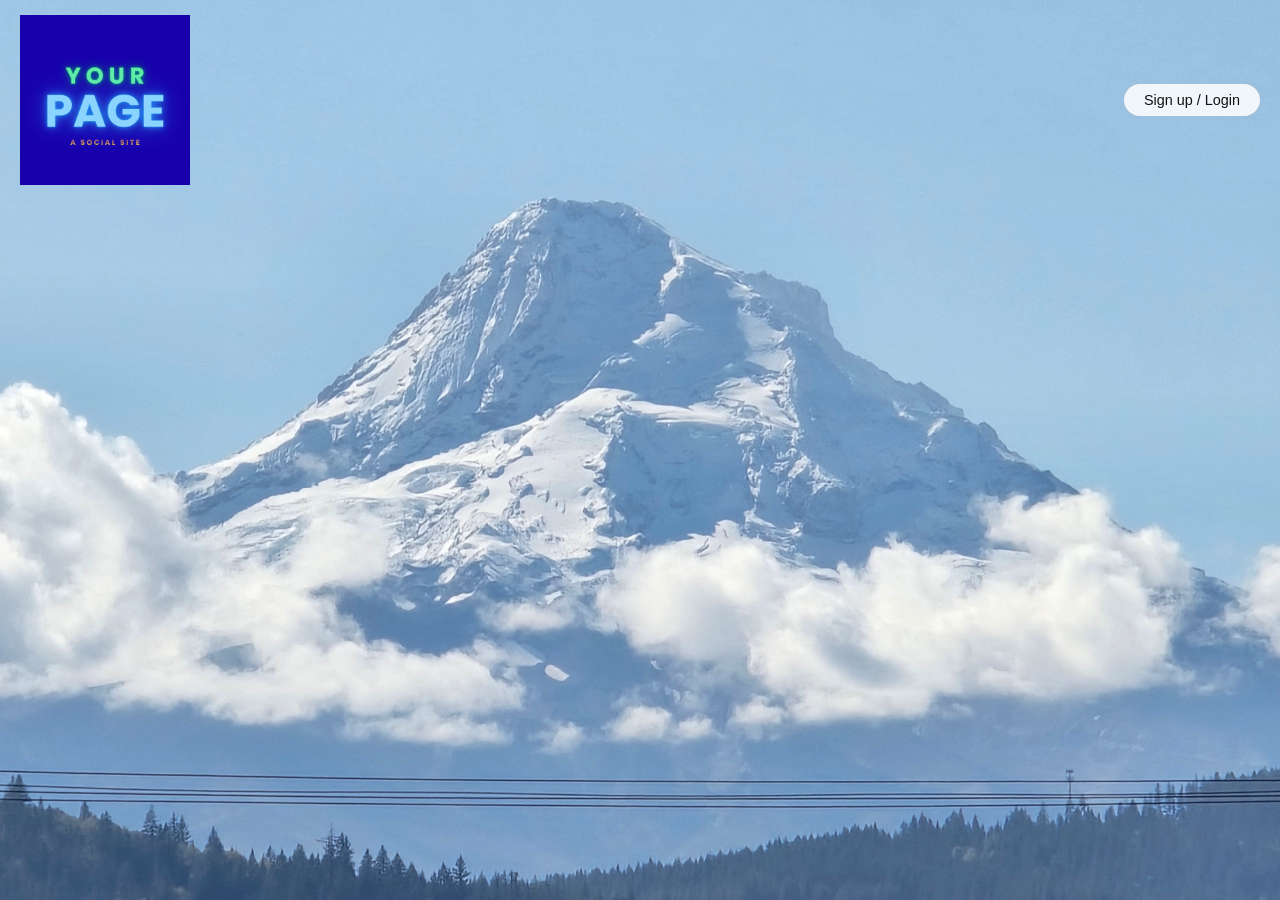
<file: index.html>
<!DOCTYPE html>
<html lang="en">
<head>
    <meta charset="UTF-8">
    <meta name="viewport" content="width=device-width, initial-scale=1.0">
    <title>YourPage</title>
    <link rel="stylesheet" href="style.css">
</head>
<body>
    <header class="top-bar">
        <div class="logo-box">
            <img class="logo-img" src="Images/YourPageLOGO.jpg" alt="YourPage - a Social Site">      
        </div>
        <a class="auth-link" href="login.html">Sign up / Login</a>
    </header>
    <main class="hero">
        <img class="hero-img" src="Images/landscape16.jpg" alt="Image of scenerary or people having fun">
    </main>
</body>
</html>
</file>
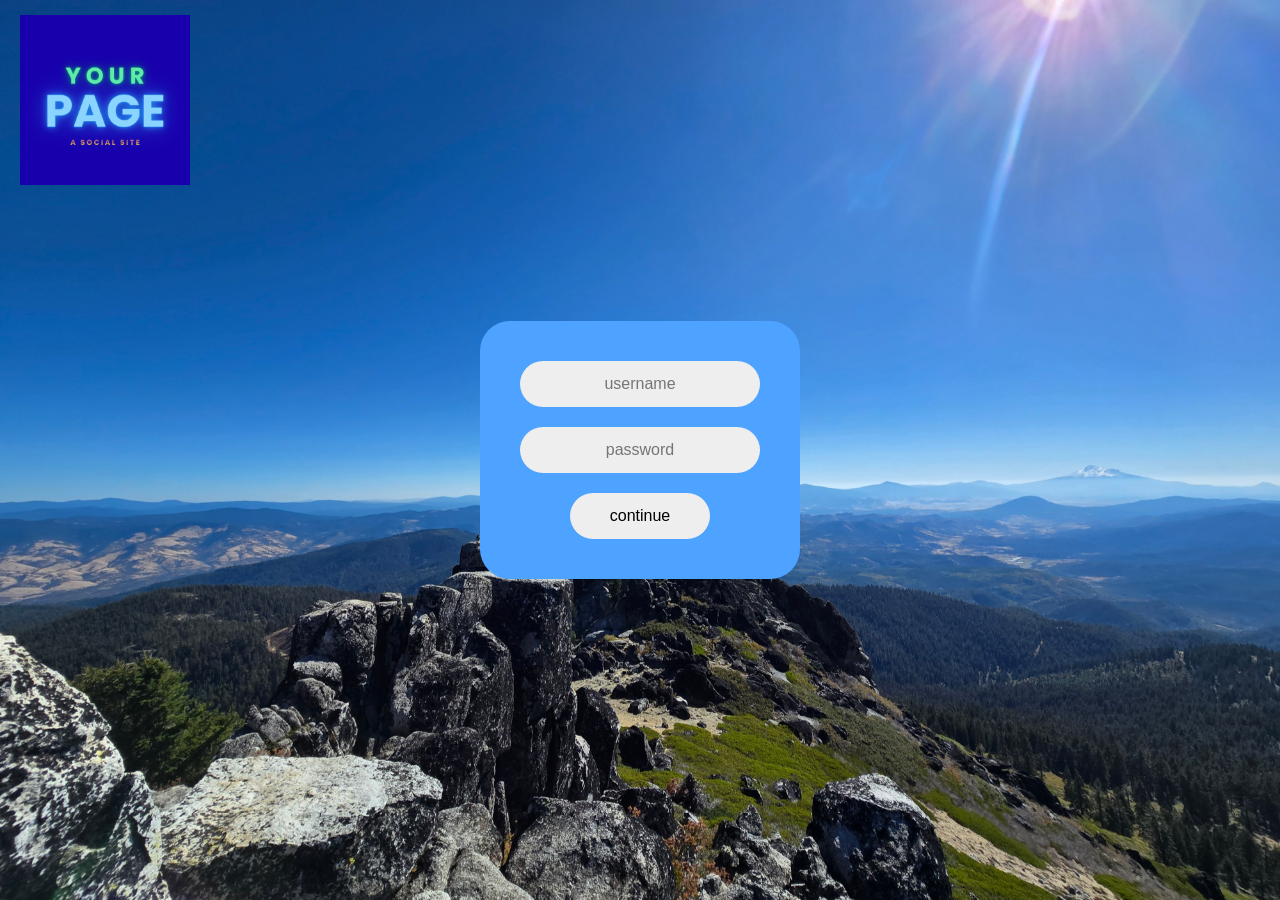
<file: login.html>
<!DOCTYPE html>
<html lang="en">
<head>
    <meta charset="UTF-8">
    <meta name="viewport" content="width=device-width, initial-scale=1.0">
    <title>YourPage - Login</title>
    <link rel="stylesheet" href="style.css">
</head>
<body>
    <img class="hero-img" src="Images/landscape12.jpg" alt="Image of scenerary or people having fun">
    
    <header class="top-bar">
        <a class="logo-box" href="index.html">
            <img class="logo-img" src="Images/YourPageLOGO.jpg" alt="YourPage - a Social Site">
        </a>
    </header>

    <main class="login-page">
        <div class="login-card">
            <input type="text" placeholder="username">
            <input type="password" placeholder="password">
            <button onclick="location.href ='main.html'">continue</button>
        </div>
    </main>
</body>
</html>
</file>
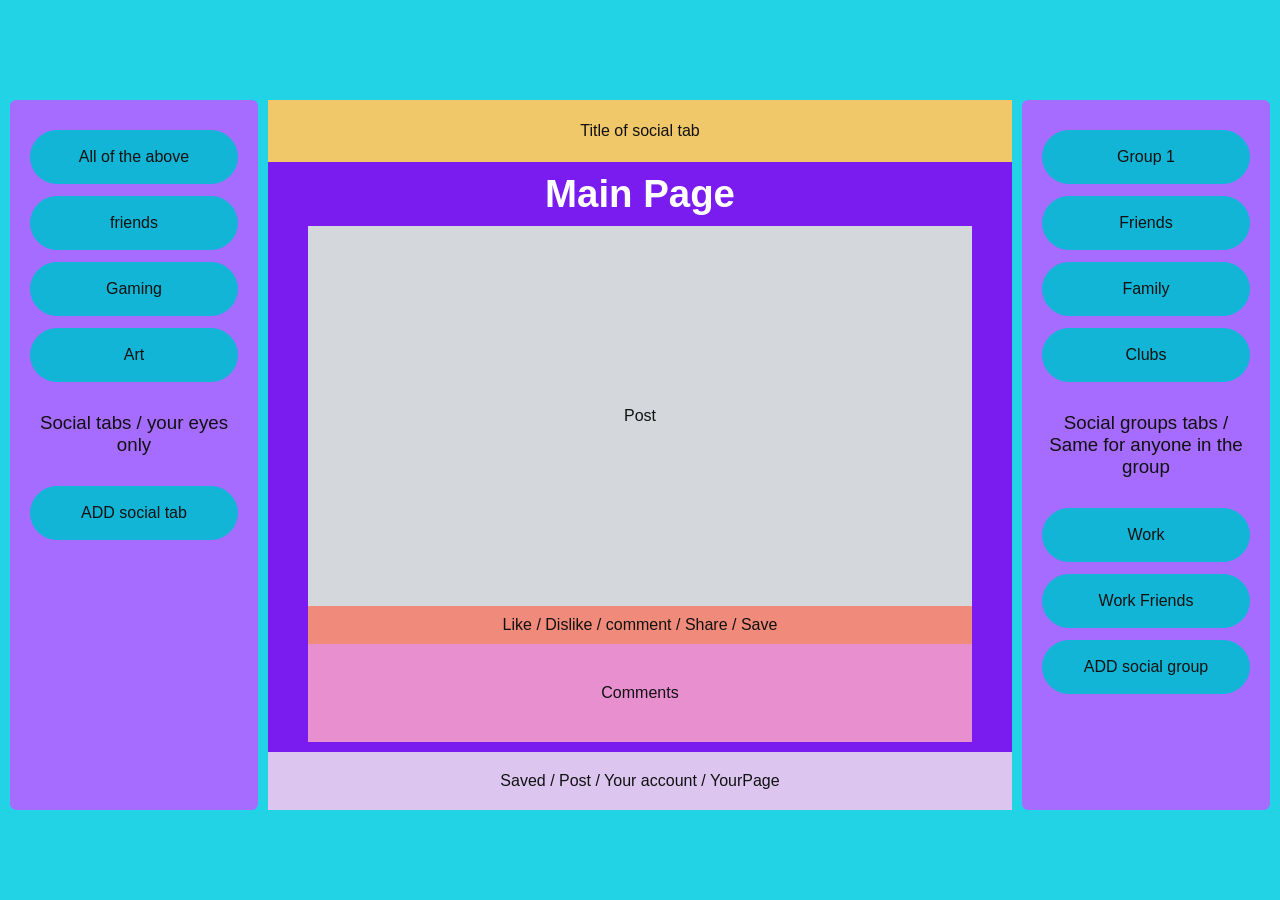
<file: main.html>
<!DOCTYPE html>
<html lang="en">
<head>
    <meta charset="UTF-8">
    <meta name="viewport" content="width=device-width, initial-scale=1.0">
    <title>Main page</title>
    <link rel="stylesheet" href="style.css">
</head>
<body>
    <div class="banner"></div>
    <div class="layout">

        <aside class="side">
            <a class="pill" href="#">All of the above</a>
            <a class="pill" href="#">friends</a>
            <a class="pill" href="#">Gaming</a>
            <a class="pill" href="#">Art</a>
            <h3>Social tabs / your eyes only</h3>
            <a class="pill" href="#">ADD social tab</a>
        </aside>

        <section class="center">
            <div class="tab-title">Title of social tab</div>
            <div class="feed">
                <h2>Main Page</h2>
                <div class="post">Post</div>
                <div class="actions">Like / Dislike / comment / Share / Save</div>
                <div class="comments">Comments</div>
            </div>
            <nav class="footer-nav">Saved / Post / Your account / YourPage</nav>
        </section>

        <aside class="side">
            <a class="pill" href="#">Group 1</a>
            <a class="pill" href="#">Friends</a>
            <a class="pill" href="#">Family</a>
            <a class="pill" href="#">Clubs</a>
            <h3>Social groups tabs / Same for anyone in the group</h3>
            <a class="pill" href="#">Work</a>
            <a class="pill" href="#">Work Friends</a>
            <a class="pill" href="#">ADD social group</a>
        </aside>

    </div>
</body>
</html>
</file>
<file: style.css>
* { box-sizing: border-box; margin: 0; padding: 0;}
body { font-family: Arial, Helvetica, sans-serif; background: #22d3e6; color: #111; min-height: 100vh; }
a {color: inherit; text-decoration: none; }

/* shared buttons */
.pill {display: block; background: #12b5d6; border-radius: 40px; padding: 18px; text-align: center; margin-bottom: 12px; }
.pill:hover {background: #0e9fbd; }

/*Front Page*/
.top-bar {position: absolute; top: 0; left: 0; right: 0; z-index: 2; display: flex; justify-content: space-between; align-items: center;padding: 15px 20px; }
.logo-box { background: none; padding: 0; }
.logo-img { height: 170px; display: block; }
.auth-link { background: rgba(255, 255, 255,.85); padding: 8px 20px; font-size: .9rem; border-radius: 30px; }
.hero { padding: 0px; min-height: 0; }
.hero-img { position: fixed; inset: 0; width: 100%; height: 100%; object-fit: cover; z-index: -1; }

/*login*/
.login-page { display: flex; align-items: center; justify-content: space-around; min-height: 100vh; padding: 20px; }
.login-card { background: #4da3ff; border-radius: 30px; padding: 40px; width: 320px; display: flex; flex-direction: column; gap: 20px; align-items: center; }
.login-card input { width: 100%; padding: 14px; border: none; border-radius: 30px; background: #eee; text-align: center; font-size: 1rem; }
.login-card button { padding: 14px 40px; border: none; border-radius: 30px; background: #eee; font-size: 1rem; cursor: pointer; }

/*MainPage*/
.banner { height: 90px; background: #22d3e6; }
.layout { display: grid; grid-template-columns: 1fr 3fr 1fr; gap: 10px; padding: 10px; }
.side { background: #a66cff; padding: 30px 20px; border-radius: 6px; }
.side h3 { text-align: center; font-weight: normal; margin: 30px 0; }
.center { display: flex; flex-direction: column; }
.tab-title { background: #f0c869; text-align: center; padding: 22px; }
.feed { background: #7a1cf0; padding: 10px 40px; }
.feed h2 { color: #fff; text-align: center; font-size: 2.4rem; margin-bottom: 10px; }
.post { background: #d4d8dc; height: 380px; display: flex; align-items: center; justify-content: center; }
.actions { background: #f08a7a; text-align: center; padding: 10px; }
.comments { background: #e88fd0; text-align: center; padding: 40px 10px; }
.footer-nav { background: #dcc6f0; text-align: center; padding: 20px; }






@media (max-width: 800px) {
    .layout { grid-template-columns: 1fr; }
}
</file>
